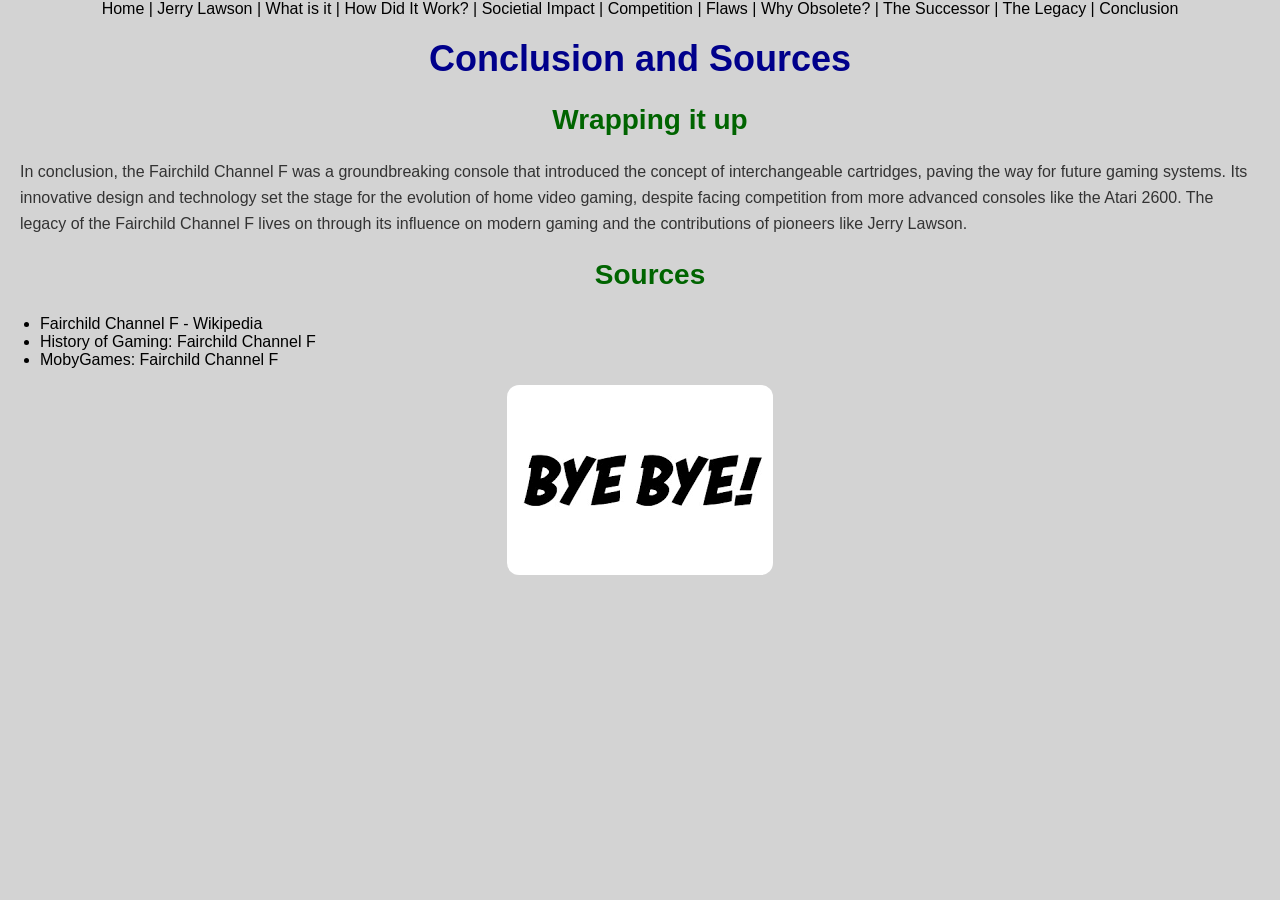
<file: conclusion.html>
<!DOCTYPE html>
<html>
    <head>
        <title>Conclusion and Sources</title>
        <meta charset="UTF-8">
        <link rel="stylesheet" href="styles.css">
    </head>
    <body>
        <a href="index.html" id="home">Home |</a>
        <a href="jerryLawson.html" id="jerryLawson">Jerry Lawson |</a>
        <a href="what.html" id="what">What is it |</a>
        <a href="howDidItWork.html" id="howDidItWork">How Did It Work? |</a>
        <a href="societies.html" id="societies">Societial Impact |</a>
        <a href="competition.html" id="competition"> Competition |</a>
        <a href="flaws.html" id="flaws"> Flaws |</a>
        <a href="why.html" id="why"> Why Obsolete? |</a>
        <a href="killertech.html" id="killertech"> The Successor |</a>
        <a href="legacy.html" id="legacy"> The Legacy |</a>
        <a href="conclusion.html" id="conclusion"> Conclusion</a>
        <h1>Conclusion and Sources</h1>
        <h2>Wrapping it up</h2>
        <p>In conclusion, the Fairchild Channel F was a groundbreaking console that introduced the concept of interchangeable cartridges, paving the way for future gaming systems. Its innovative design and technology set the stage for the evolution of home video gaming, despite facing competition from more advanced consoles like the Atari 2600. The legacy of the Fairchild Channel F lives on through its influence on modern gaming and the contributions of pioneers like Jerry Lawson.</p>
        <h2>Sources</h2>
        <ul>
            <li><a href="https://en.wikipedia.org/wiki/Fairchild_Channel_F">Fairchild Channel F - Wikipedia</a></li>
            <li><a href="https://www.historyofgaming.com/fairchild-channel-f/">History of Gaming: Fairchild Channel F</a></li>
            <li><a href="https://www.mobygames.com/game/fairchild-channel-f">MobyGames: Fairchild Channel F</a></li>
        </ul>
        <img src="[data-uri]" alt="BYE BYE" style="border-radius: 12px;display:block;max-height: 100%; width: auto;margin: 0 auto;"
    </body>
</html>
</file>
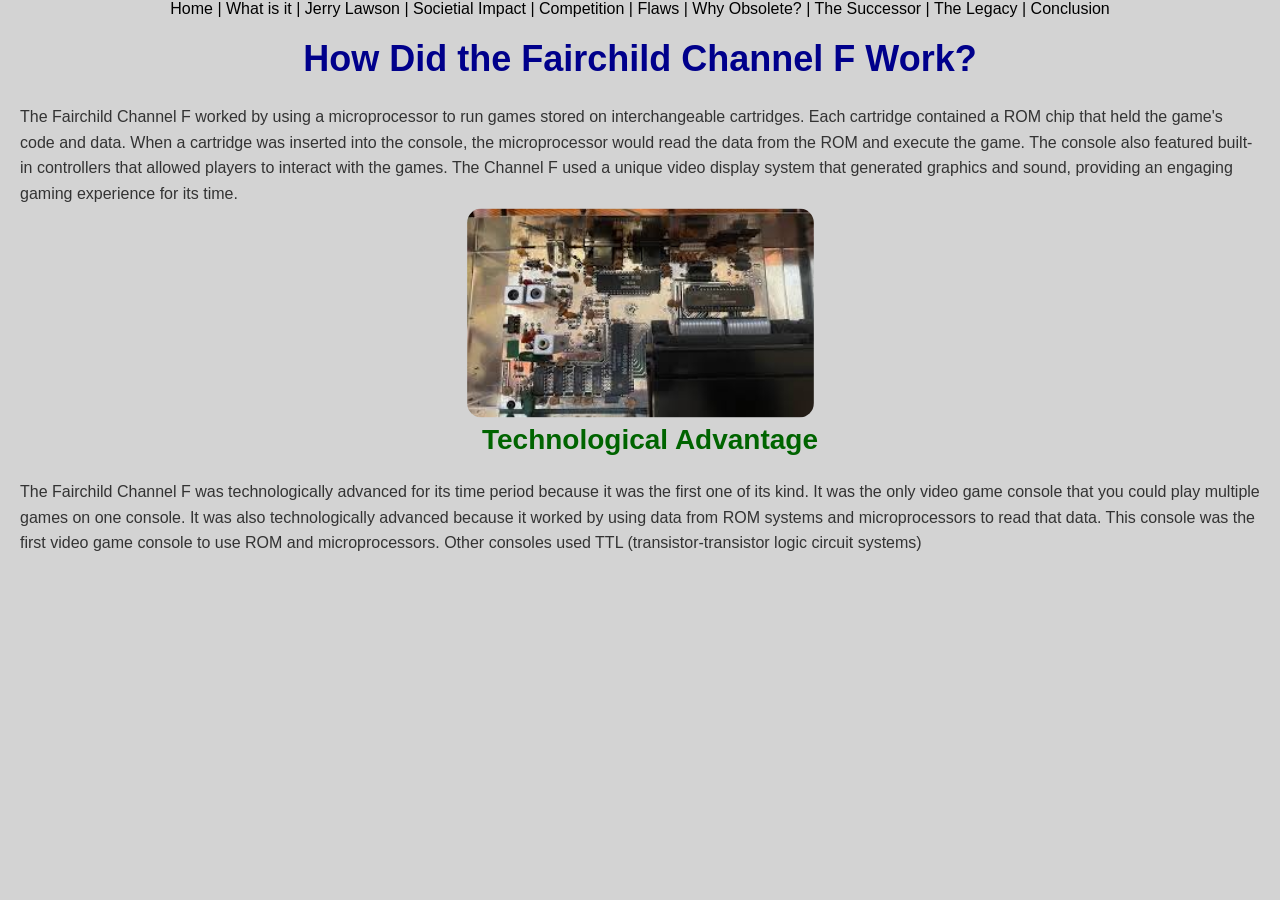
<file: howDidItWork.html>
<!DOCTYPE html>
<html>
    <head>
        <title>How Did It Work?</title>
        <meta charset="UTF-8">
    </head>
    <body>
        <link rel="stylesheet" href="styles.css">
        <a href="index.html" id="home">Home |</a>
        <a href="what.html" id="what">What is it |</a>
        <a href="jerryLawson.html" id="jerryLawson">Jerry Lawson |</a>
        <a href="societies.html" id="societies">Societial Impact |</a>
        <a href="competition.html" id="competition"> Competition |</a>
        <a href="flaws.html" id="flaws"> Flaws |</a>
        <a href="why.html" id="why"> Why Obsolete? |</a>
        <a href="killertech.html" id="killertech"> The Successor |</a>
        <a href="legacy.html" id="legacy"> The Legacy |</a>
        <a href="conclusion.html" id="conclusion"> Conclusion</a>
        <h1>
            How Did the Fairchild Channel F Work?
        </h1>
        <p>The Fairchild Channel F worked by using a microprocessor to run games stored on interchangeable cartridges. Each cartridge contained a ROM chip that held the game's code and data. When a cartridge was inserted into the console, the microprocessor would read the data from the ROM and execute the game. The console also featured built-in controllers that allowed players to interact with the games. The Channel F used a unique video display system that generated graphics and sound, providing an engaging gaming experience for its time.</p>
        <img src="[data-uri]" alt="Inside of the Fairchild Channel F" style="border-radius:12px;display:block;max-width:100%;height:auto;margin:0 auto;scale:1.2;"id="insideOfFairChanF">
        <h2>Technological Advantage</h2>
        <p>The Fairchild Channel F was technologically advanced for its time period because it was the first one of its kind. It was the only video game console that you could play multiple games on one console. It was also technologically advanced because it worked by using data from ROM systems and microprocessors to read that data. This console was the first video game console to use ROM and microprocessors. Other consoles used TTL (transistor-transistor logic circuit systems)</p>
    </body>
</html>
</file>
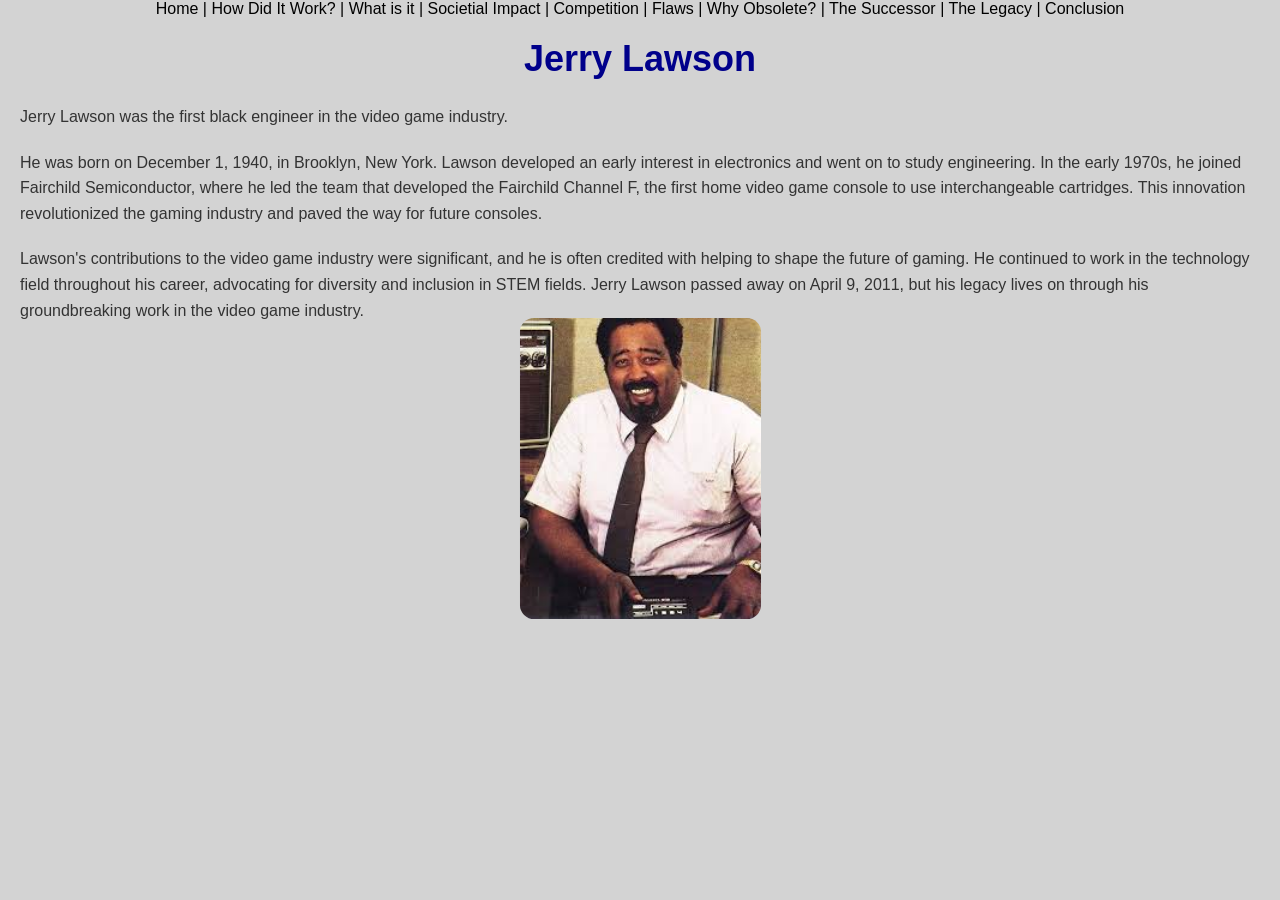
<file: jerryLawson.html>
<!DOCTYPE html>
<html>
    <head>
        <title>All About the Fairchild Channel F</title>
        <meta charset="UTF-8">
    </head>
    <body>
        <link rel="stylesheet" href="styles.css">
        <a href="index.html" id="home">Home |</a>
        <a href="howDidItWork.html" id="howDidItWork">How Did It Work? |</a>
        <a href="what.html" id="what">What is it |</a>
        <a href="societies.html" id="societies">Societial Impact |</a>
        <a href="competition.html" id="competition"> Competition |</a>
        <a href="flaws.html" id="flaws"> Flaws |</a>
        <a href="why.html" id="why"> Why Obsolete? |</a>
        <a href="killertech.html" id="killertech"> The Successor |</a>
        <a href="legacy.html" id="legacy"> The Legacy |</a>
        <a href="conclusion.html" id="conclusion"> Conclusion</a>
        <h1>Jerry Lawson</h1>
        <p>Jerry Lawson was the first black engineer in the video game industry.</p>
        <p>He was born on December 1, 1940, in Brooklyn, New York. Lawson developed an early interest in electronics and went on to study engineering. In the early 1970s, he joined Fairchild Semiconductor, where he led the team that developed the Fairchild Channel F, the first home video game console to use interchangeable cartridges. This innovation revolutionized the gaming industry and paved the way for future consoles.</p>
        <p>Lawson's contributions to the video game industry were significant, and he is often credited with helping to shape the future of gaming. He continued to work in the technology field throughout his career, advocating for diversity and inclusion in STEM fields. Jerry Lawson passed away on April 9, 2011, but his legacy lives on through his groundbreaking work in the video game industry.</p>
        <img src="[data-uri]" alt="Jerry Lawson" style="border-radius:  12px;display:block;max-width: 100%;height:auto; margin: 0 auto;scale: 1.2;">
    </body>
</html>
</file>
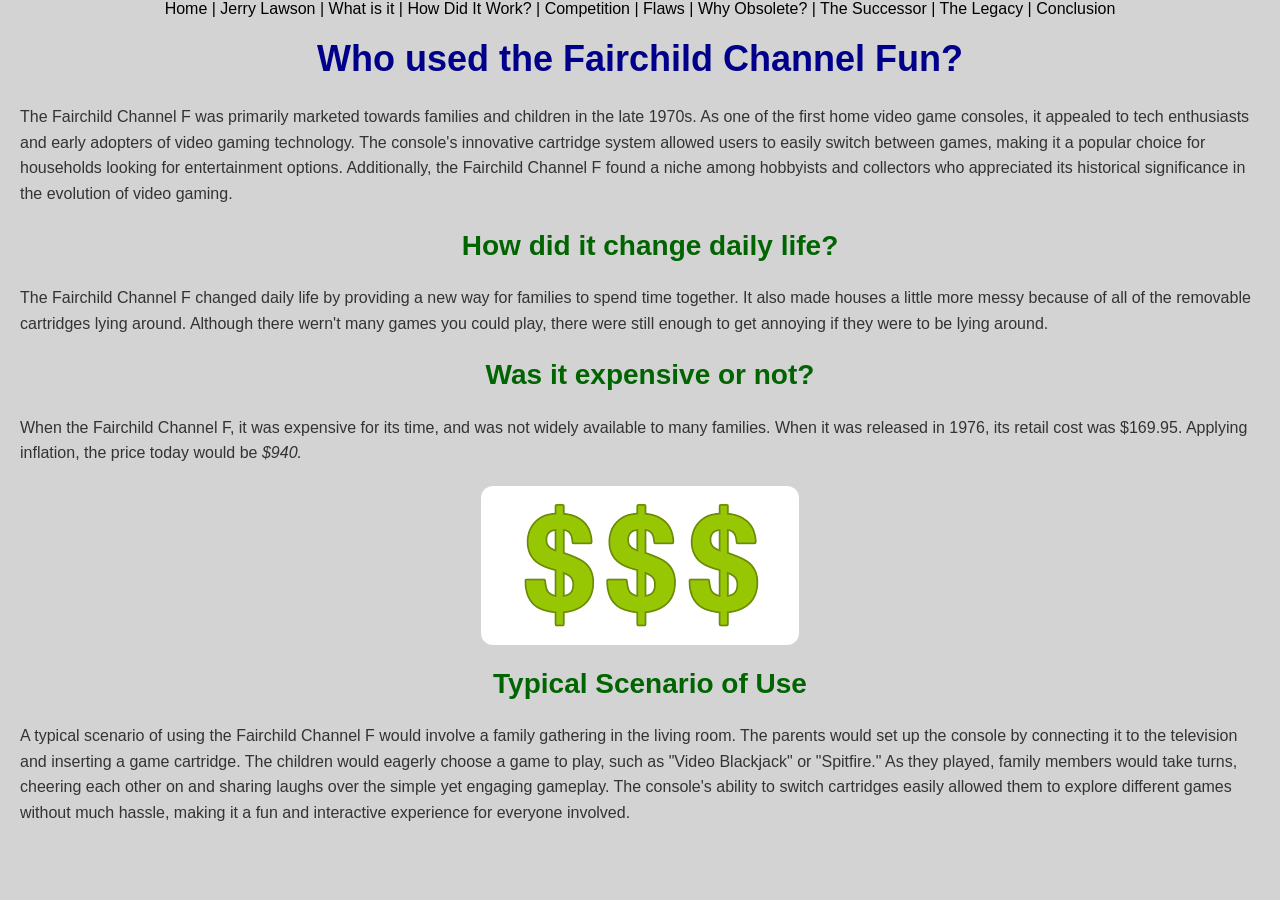
<file: societies.html>
<!DOCTYPE html>
<html>
    <head>
        <title>Societial impact from the Fairchild Channel F</title>
        <meta charset="UTF-8">
    </head>
    <body>
        <link rel="stylesheet" href="styles.css">
        <a href="index.html" id="home">Home |</a>
        <a href="jerryLawson.html" id="jerryLawson">Jerry Lawson |</a>
        <a href="what.html" id="what">What is it |</a>
        <a href="howDidItWork.html" id="howDidItWork">How Did It Work? |</a>
        <a href="competition.html" id="competition"> Competition |</a>
        <a href="flaws.html" id="flaws"> Flaws |</a>
        <a href="why.html" id="why"> Why Obsolete? |</a>
        <a href="killertech.html" id="killertech"> The Successor |</a>
        <a href="legacy.html" id="legacy"> The Legacy |</a>
        <a href="conclusion.html" id="conclusion"> Conclusion</a>
        <h1>Who used the Fairchild Channel Fun?</h1>
        <p>The Fairchild Channel F was primarily marketed towards families and children in the late 1970s. As one of the first home video game consoles, it appealed to tech enthusiasts and early adopters of video gaming technology. The console's innovative cartridge system allowed users to easily switch between games, making it a popular choice for households looking for entertainment options. Additionally, the Fairchild Channel F found a niche among hobbyists and collectors who appreciated its historical significance in the evolution of video gaming.</p>
        <h2>How did it change daily life?</h2>
        <p>The Fairchild Channel F changed daily life by providing a new way for families to spend time together. It also made houses a little more messy because of all of the removable cartridges lying around. Although there wern't many games you could play, there were still enough to get annoying if they were to be lying around.</p>
        <h2>Was it expensive or not?</h2>
        <p>When the Fairchild Channel F, it was expensive for its time, and was not widely available to many families. When it was released in 1976, its retail cost was $169.95. Applying inflation, the price today would be <i>$940.</i></p>
        <img src="[data-uri]" alt="too much money" style="display:block;margin:0 auto;border-radius: 12px;max-width: 100%;height: auto;">
        <h2>Typical Scenario of Use</h2>
        <p>A typical scenario of using the Fairchild Channel F would involve a family gathering in the living room. The parents would set up the console by connecting it to the television and inserting a game cartridge. The children would eagerly choose a game to play, such as "Video Blackjack" or "Spitfire." As they played, family members would take turns, cheering each other on and sharing laughs over the simple yet engaging gameplay. The console's ability to switch cartridges easily allowed them to explore different games without much hassle, making it a fun and interactive experience for everyone involved.</p>
    </body>
</html>
</file>
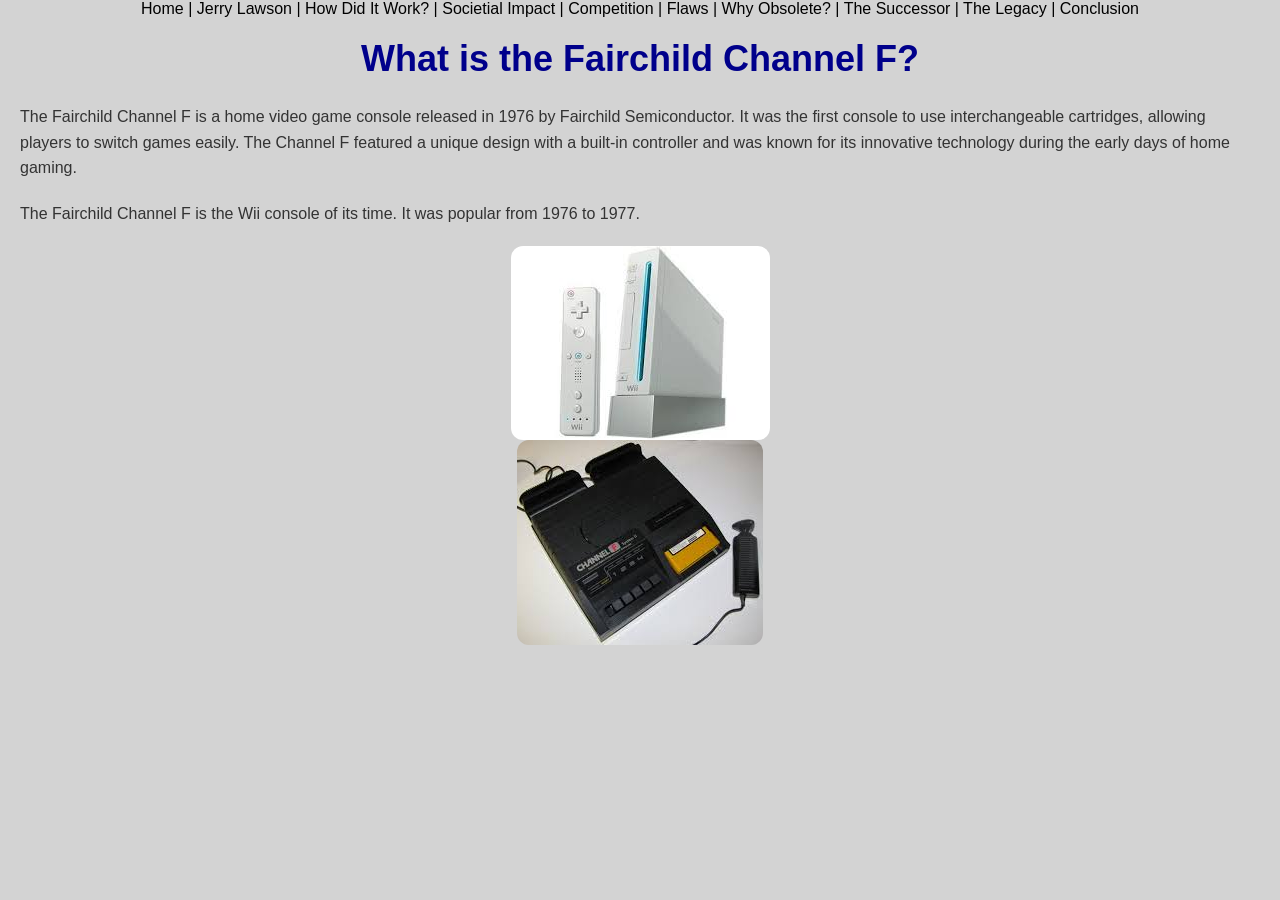
<file: what.html>
<!DOCTYPE html>
<html>
    <head>
        <title>What is the Fairchild Channel F?</title>
        <meta charset="UTF-8">
    </head>
    <body>
        <link rel="stylesheet" href="styles.css">
        <a href="index.html" id="home">Home |</a>
        <a href="jerryLawson.html" id="jerryLawson">Jerry Lawson |</a>
        <a href="howDidItWork.html" id="howDidItWork">How Did It Work? |</a>
        <a href="societies.html" id="societies">Societial Impact |</a>
        <a href="competition.html" id="competition"> Competition |</a>
        <a href="flaws.html" id="flaws"> Flaws |</a>
        <a href="why.html" id="why"> Why Obsolete? |</a>
        <a href="killertech.html" id="killertech"> The Successor |</a>
        <a href="legacy.html" id="legacy"> The Legacy |</a>
        <a href="conclusion.html" id="conclusion"> Conclusion</a>
        <h1>
            What is the Fairchild Channel F?
        </h1>
        <p>The Fairchild Channel F is a home video game console released in 1976 by Fairchild Semiconductor. It was the first console to use interchangeable cartridges, allowing players to switch games easily. The Channel F featured a unique design with a built-in controller and was known for its innovative technology during the early days of home gaming.</p>
        <p>The Fairchild Channel F is the Wii console of its time. It was popular from 1976 to 1977.</p>
        <img src="[data-uri]" alt="Wii system with controller" style="border-radius: 12px;display:block;max-width: 100%;height:auto; margin: 0 auto;">
        <img src="[data-uri]" alt="Fairchild Channel F console and cartridge" style="border-radius: 12px; margin: 0 auto; display: block; max-width: 100%;">
    </body>
</html>
</file>
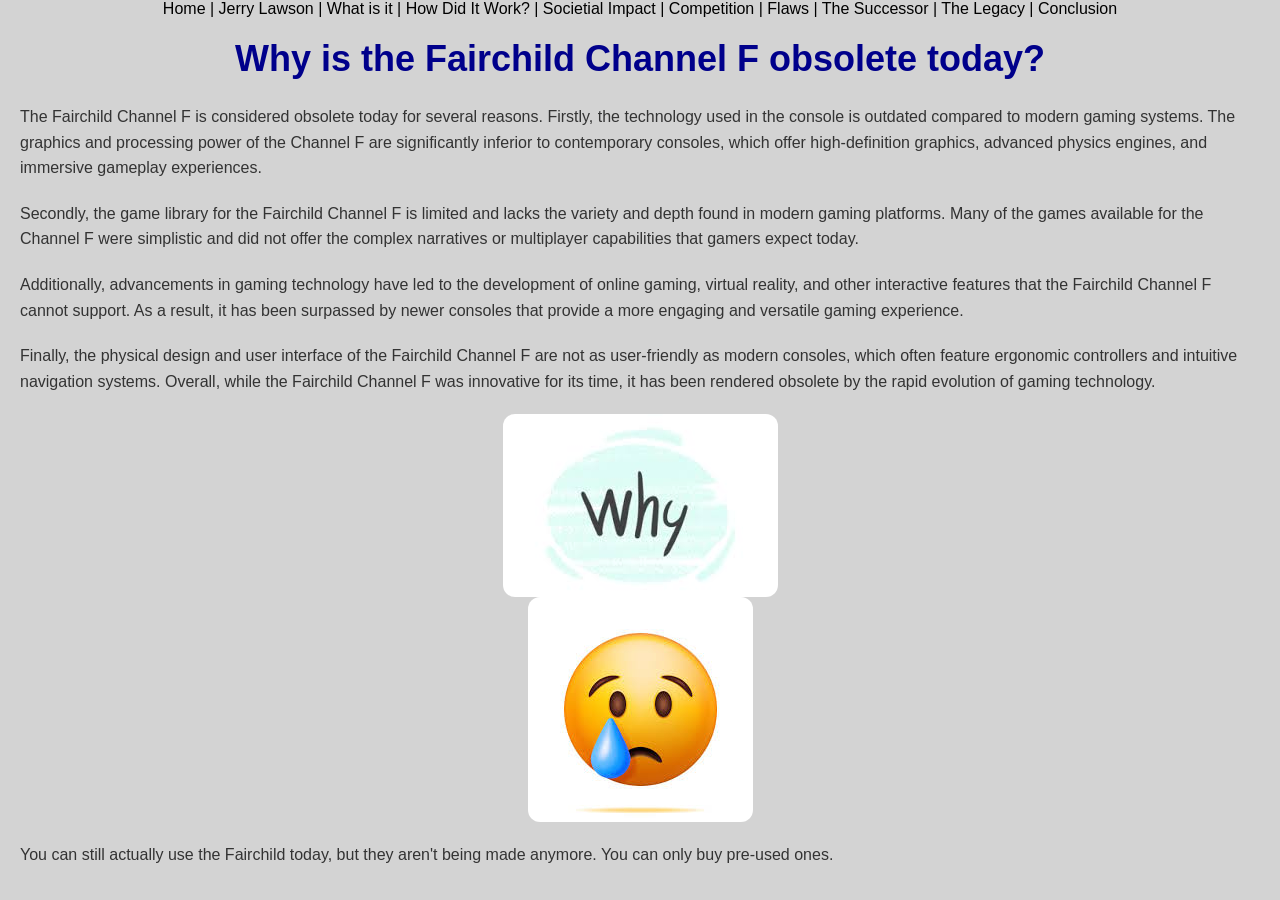
<file: why.html>
<!DOCTYPE html>
<html>
    <head>
        <title>Why is it obsolete today?</title>
        <meta charset="UTF-8">
    </head>
    <body>
        <link rel="stylesheet" href="styles.css">
        <a href="index.html" id="home">Home |</a>
        <a href="jerryLawson.html" id="jerryLawson">Jerry Lawson |</a>
        <a href="what.html" id="what">What is it |</a>
        <a href="howDidItWork.html" id="howDidItWork">How Did It Work? |</a>
        <a href="societies.html" id="societies">Societial Impact |</a>
        <a href="competition.html" id="competition"> Competition |</a>
        <a href="flaws.html" id="flaws"> Flaws |</a>
        <a href="killertech.html" id="killertech"> The Successor |</a>
        <a href="legacy.html" id="legacy"> The Legacy |</a>
        <a href="conclusion.html" id="conclusion"> Conclusion</a>
        <h1>Why is the Fairchild Channel F obsolete today?</h1>
        <p>The Fairchild Channel F is considered obsolete today for several reasons. Firstly, the technology used in the console is outdated compared to modern gaming systems. The graphics and processing power of the Channel F are significantly inferior to contemporary consoles, which offer high-definition graphics, advanced physics engines, and immersive gameplay experiences.</p>
        <p>Secondly, the game library for the Fairchild Channel F is limited and lacks the variety and depth found in modern gaming platforms. Many of the games available for the Channel F were simplistic and did not offer the complex narratives or multiplayer capabilities that gamers expect today.</p>
        <p>Additionally, advancements in gaming technology have led to the development of online gaming, virtual reality, and other interactive features that the Fairchild Channel F cannot support. As a result, it has been surpassed by newer consoles that provide a more engaging and versatile gaming experience.</p>
        <p>Finally, the physical design and user interface of the Fairchild Channel F are not as user-friendly as modern consoles, which often feature ergonomic controllers and intuitive navigation systems. Overall, while the Fairchild Channel F was innovative for its time, it has been rendered obsolete by the rapid evolution of gaming technology.</p>
        <img src="[data-uri]" alt="WHY" style="border-radius: 12px;display: block; margin: 0 auto; max-width: 100%; height: auto;">
        <img src="[data-uri]" alt="Sad face" style="border-radius: 12px;display: block;margin: 0 auto;max-height: 100%;">
        <p>You can still actually use the Fairchild today, but they aren't being made anymore. You can only buy pre-used ones.</p>
    </body>
</html>
</file>
<file: styles.css>
body {
    margin: 0;
    padding: 0;
    font-family: Arial, sans-serif;
    background-color: lightgray;
    text-align: center;
}
h1 {
    color: darkblue;
    text-align: center;
    margin-top: 20px;
    font-size: 36px;
}
h2 {
    color: darkgreen;
    margin-left: 20px;
    font-size: 28px;
    text-align:center;
}
h3 {
    color: darkred;
    margin-left: 20px;
    font-size: 22px;
    text-align:center;
}
p {
    color: #333;
    line-height: 1.6;
    margin: 20px;
    font-size: 16px;
    text-align: left;
}
li {
    text-align: left;
    color: #000;
    font-size: 16px;
}
/* Link states in LVHA order for consistent behavior */
a:link,
a:visited {
    color: black;
    text-decoration: none;
}

a:hover,
a:active {
    color: purple;
    text-decoration: underline;
body > a {
    display: inline-block;
    margin: 12px 8px;
    vertical-align: top;
}

a {
    text-align: center;
}
}
img{
    /* enable smooth transform animations */
    transition: transform 0.2s ease;
}

img:hover {
    transform: scale(1.3);
}
</file>
